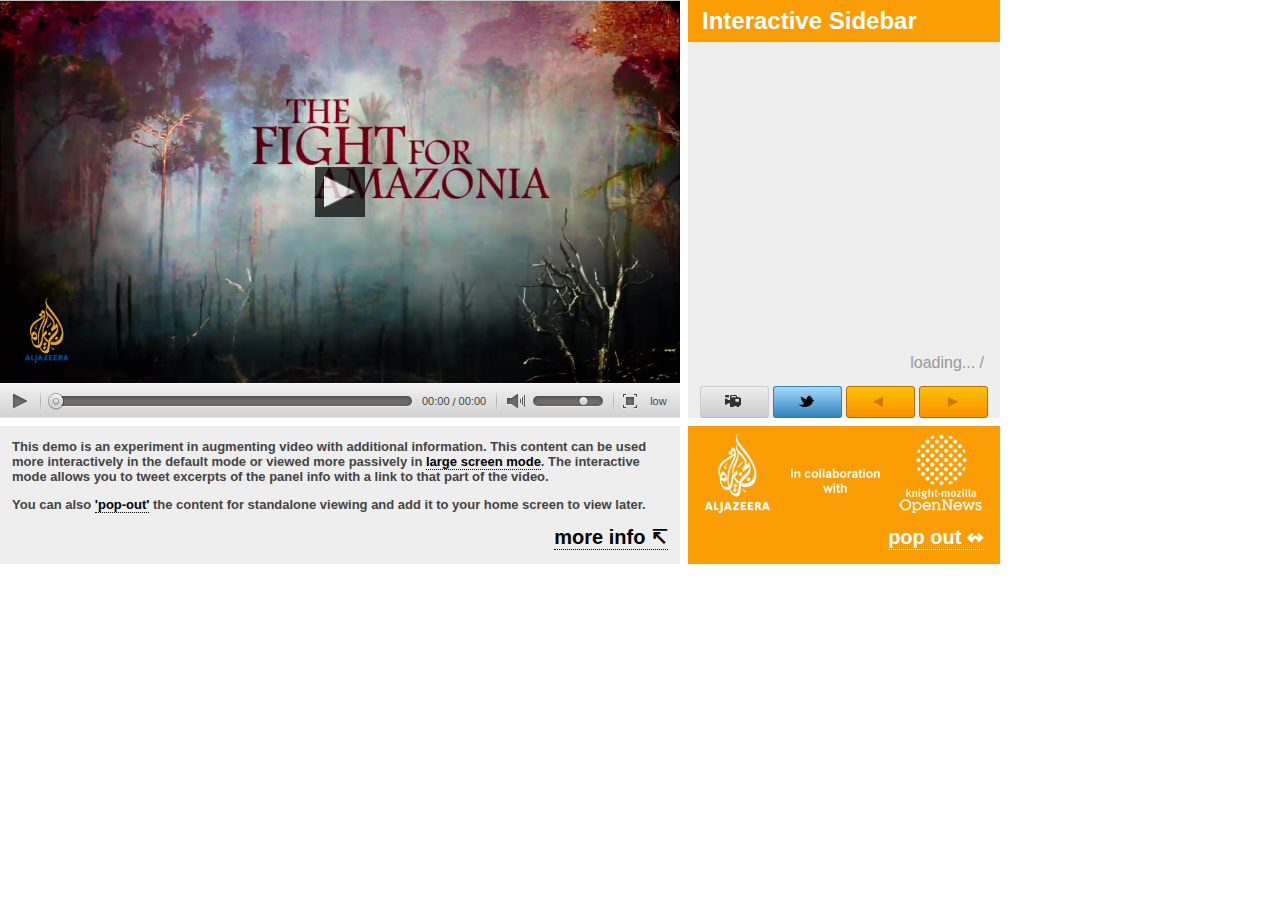
<file: pcframe.htm>
<!--

 Dual licensed under the MIT and GPL licenses.
 - http://www.opensource.org/licenses/mit-license.php
 - http://www.gnu.org/copyleft/gpl.html
 
 Author: Mark Boas - @maboa 
 Date: 1st March 2012


-->
<!DOCTYPE html>
<html>
<head>
<meta charset=utf-8 />
<meta name="apple-mobile-web-app-capable" content="yes" />

<meta name="viewport" content="width=device-width, initial-scale=1.0, maximum-scale=1.0, user-scalable=no" />  

<title>Amazonia Pt 3</title>
<meta http-equiv="Content-Type" content="text/html; charset=iso-8859-1" />
<link href="css/main.css" rel="stylesheet" type="text/css" />
<link href="css/tab.css" rel="stylesheet" type="text/css" />
<link href="skin/orman.css" rel="stylesheet" type="text/css" />
<link href="css/add2home.css" rel="stylesheet" type="text/css" />

<link rel="apple-touch-icon" href="icon-small.png" />
<link rel="apple-touch-icon" sizes="72x72" href="icon-med.png" />
<link rel="apple-touch-icon" sizes="114x114" href="icon-large.png" />
<!--<script type="text/javascript" src="http://ajax.googleapis.com/ajax/libs/jquery/1.6/jquery.min.js"></script>-->
<script type="text/javascript" src="js/jquery.min.js"></script>
<script type="text/javascript" src="js/jquery.jplayer.min.js"></script>
<script type="text/javascript" src="js/popcorn-ie8.js"></script>
<script type="text/javascript" src="js/popcorn.js"></script>
<script type="text/javascript" src="js/popcorn.superpanelator.js"></script>
<script type="text/javascript" src="js/jquery.grab.js"></script>
<script type="text/javascript" src="js/popcorn.player.js"></script>
<script type="text/javascript" src="js/popcorn.jplayer.js"></script>
<script type="text/javascript" src="js/tabletop.js"></script>

<script type="text/javascript">
//<![CDATA[
$(document).ready(function(){

	var parentUrl = "http://www.aljazeera.com/indepth/interactive/2012/04/20124107156511888.html";

	$('#viewsource').click(function() {
		window.open("view-source:" + window.location.href,'_newtab');

		return false;
	});

	var videoFullscreenWidth = 1000;
	var videoOriginalWidth = $('.player-hldr').width();
	var infoOriginalWidth = $('.info-hldr').width();

	var video = new Array();

	var data_loaded = false;


	video['lo'] = "http://bc05.ajnm.me/665003303001/665003303001_1475621762001_WEB-FFA-INTERNET--1555-26.mp4";
	video['me'] = "http://bc05.ajnm.me/665003303001/665003303001_1475632346001_WEB-FFA-INTERNET--1555-26.mp4";
	video['hi'] = "http://bc05.ajnm.me/665003303001/665003303001_1475631781001_WEB-FFA-INTERNET--1555-26.mp4";
	video['hd'] = "http://bc05.ajnm.me/665003303001/665003303001_1475648945001_WEB-FFA-INTERNET--1555-26.mp4";


	var currentVideo = 0;
	var currentQuality = 'lo';
	var currentTime = 0;

	var myPlayer = $("#jquery_jplayer_1");

	myPlayer.bind($.jPlayer.event.ready, function() {
		if(!($.browser.msie && $.browser.version < 9)) {
  			initGrabControl();
		}
 	});

	myPlayer.bind("jPlayerPopcornReady", function() {
		checkStartParam();
 	});

	initPopcorn("#jquery_jplayer_1");


	$('.quality-switch').click(function(){
		clearInstructions();
		var timeOnClick = currentTime;
		var quality = $(this).attr('q');
		myPlayer.jPlayer('setMedia', {m4v: video[quality]});
		myPlayer.jPlayer('play',timeOnClick);
		$('.jp-quality-ctrl').fadeOut();
		$('.quality-btn').hide();
		$('.quality-btn[q="'+quality+'"]').show();
		$('.jp-video-busy').show();

		_gaq.push(['_trackEvent', 'Amazonia', 'Quality button', 'switched to '+$(this).attr('q')]);

		return false;
	})


	$('.quality-btn').click(function(){

		if ($('.jp-quality-ctrl').is(':visible')) { 
			$('.jp-quality-ctrl').fadeOut();
		} else {
			$('.jp-quality-ctrl').fadeIn();			
		}


		_gaq.push(['_trackEvent', 'Amazonia', 'Quality button', 'clicked']);

		return false;
	});


 	function initGrabControl() {

		// jquery.grab event properties: event.position.x, event.position.y

		var dragEventPeriod = 250,
			dragEventOccurred = false,
			dragEventLimiterId = null,
			dragEventX = 0;

		$('#jp-play-drag').grab({

			onstart: function(){
				dragEventOccurred = false;
				clearInterval(dragEventLimiterId);
				dragEventLimiterId = setInterval(function() {
					if(dragEventOccurred) {
						grabBar(dragEventX);
						dragEventOccurred = false;
					}
				}, dragEventPeriod);
			}, onmove: function(event){
				dragEventX = event.position.x;
				dragEventOccurred = true;
			}, onfinish: function(event){
				clearInterval(dragEventLimiterId);
				dragEventOccurred = false;
			}
		});

		$('#jp-play-volume').grab({

			onstart: function(){
				//console.log('mooo');
				//console.log('jPlayerObj.css.jq.seekBar');
				dragEventOccurred = false;
				clearInterval(dragEventLimiterId);
				dragEventLimiterId = setInterval(function() {
					if(dragEventOccurred) {
						grabBarVol(dragEventX);
						dragEventOccurred = false;
					}
				}, dragEventPeriod);
			}, onmove: function(event){
				dragEventX = event.position.x;
				dragEventOccurred = true;
			}, onfinish: function(event){
				clearInterval(dragEventLimiterId);
				dragEventOccurred = false;
			}
		});
	}


	function grabBar(xDrag) { // Handles seekBar dragging
		var jPlayerObj = myPlayer.data("jPlayer");
		if(jPlayerObj.css.jq.seekBar) {
			var offset = jPlayerObj.css.jq.seekBar.offset();
			var x = xDrag - offset.left;
			var w = jPlayerObj.css.jq.seekBar.width();
			var p = 100*x/w;
			myPlayer.jPlayer("playHead", p);
		}

		_gaq.push(['_trackEvent', 'Amazonia', 'Progress bar', 'dragged']);
	}

	var volumeBar = $('.jp-volume-bar');

	function grabBarVol(xDrag) { // Handles seekBar dragging
		var jPlayerObj = myPlayer.data("jPlayer");
		if(volumeBar) {
			var offset = volumeBar.offset();
			var x = xDrag - offset.left;
			var w = volumeBar.width();
			var v = x/w;
			myPlayer.jPlayer("volume", v); // Vol is a ratio, 0 to 1.
		}

		_gaq.push(['_trackEvent', 'Amazonia', 'Volume bar', 'dragged']);
	}

	var timeline = null;

	function initPopcorn(id) {  
		$('.panel-num').text('loading...');
		var p = Popcorn.jplayer(id, video[currentQuality]);  

		var mediaLength = 3000; // arbitary number

		Tabletop.init( { key: '0AjaMSiwysxCKdFFlalU2bFRYQTU3RC16a1VDX3NnblE',
			callback: function(data, tabletop) {
				timeline = data;

				if (timeline == null || timeline[0].text == undefined){
					alert('Apologies there seems to be an issue contacting Google Docs.');

					_gaq.push(['_trackEvent', 'Amazonia', 'Google Docs', 'error']);

				} else {

	  				for (i=0; i < timeline.length; i++) {

	  					// the timeline extension requires that we are this strict

	  					if (timeline[i].text == "") timeline[i].text = undefined;
						if (timeline[i].quote == "") timeline[i].quote = undefined;
						if (timeline[i].quoter == "") timeline[i].quoter = undefined;
						if (timeline[i].img == "") timeline[i].img = undefined;

						var start = parseInt(timeline[i].start);

						//var start = timeline[i].start;

	  					p.superpanelator({
							start: start, 
							end: mediaLength, 
							target: 'timeline',
							fstarget: 'fstimeline',
							btntarget: 'jump-time',
							btnhref: 'jump-link',
							panelnum: 'panel-num',
							tweethref: 'ctrl-tweet',
							text: timeline[i].text,
							quote: timeline[i].quote,
							quoter: timeline[i].quoter,
							img: timeline[i].img,
							index: i,
							total: timeline.length,
							shareUrl : parentUrl,
							shareHash : "@AJEnglish #opennews"
						});
					}
	
					fadePanel();	
					$('.panel-num').text('1');
					$('.panel-total').text(timeline.length);
					$('#ctrl-fwd-off').hide();
					$('#ctrl-fwd').show();		
					data_loaded = true;		

					_gaq.push(['_trackEvent', 'Amazonia', 'Google Docs', 'Data Loaded']);
				}
								
			},
			simpleSheet: true
		});

	}


    function checkStartParam() {
      if (getUrlVars()["s"] != null) {    
        var s = parseInt(getUrlVars()["s"])/10;    
        myPlayer.jPlayer("play",s);
        clearInstructions();    
      }
    }

    // These events are fired as play time increments  

    function fadePanel() {
    	$('.fademe').css('opacity', 0)
  			.slideDown('slow')
  			.animate(
    			{ opacity: 1 },
    			{ queue: false, duration: 'slow' }
  			).removeClass('fademe');
    }

    function clearInstructions() {
    	$('.inst-text').remove();
    	$('#ibuttons').remove();
    	$('#start-hldr').remove();
    }

    var playingWord = 1;

    myPlayer.bind($.jPlayer.event.timeupdate, function(event) {       

		playTimeEn = event.jPlayer.status.currentPercentAbsolute;  
		currentTime = event.jPlayer.status.currentTime; 

      	fadePanel();

      	if (currentTime > 0) {
      		clearInstructions();
      	}

		var currentIndex = parseInt(($('.panel-num').text())-1);

		if (currentIndex > 0) {
			$('#ctrl-back-off').hide();
			$('#ctrl-back').show();			
		} else {
			$('#ctrl-back').hide();
			$('#ctrl-back-off').show();					
		}


		if (timeline && currentIndex == timeline.length - 1) {
			$('#ctrl-fwd').hide();
			$('#ctrl-fwd-off').show();	
		} else if (data_loaded) {	
			$('#ctrl-fwd-off').hide();	
			$('#ctrl-fwd').show();		
		}

     	var visible = $('.fs-info:visible');
      	var lastAppear = parseInt(visible.attr('start'));

    	if (currentTime > (lastAppear + 20)) {
    		visible.fadeOut();
    	}

  		$('.jp-video-busy').hide();

  		_gaq.push(['_trackEvent', 'Amazonia', 'Time Update', 'Triggered at '+currentTime]);

    });

 	myPlayer.bind($.jPlayer.event.pause, function(event) {  
 		$('.jp-video.play').show();

 		_gaq.push(['_trackEvent', 'Amazonia', 'Pause', 'Clicked']);
 	});   

 	// checks for full screen

 	myPlayer.bind($.jPlayer.event.resize, function(event) {

 		_gaq.push(['_trackEvent', 'Amazonia', 'Resized', '$.jPlayer.event.resize']);

		if(event.jPlayer.options.fullScreen) {
			$('.player-hldr').width(1000);
			$('.info-hldr').width(0);	
			$('#fstimeline').fadeIn();		

			_gaq.push(['_trackEvent', 'Amazonia', 'Full-screen', 'switched to full screen']);

   		} else {
			$('.player-hldr').width(videoOriginalWidth);
			$('.info-hldr').width(infoOriginalWidth);
			$('#fstimeline').hide();

			_gaq.push(['_trackEvent', 'Amazonia', 'Restore screen', 'restored to normal size screen']);			
   		}
	});

	myPlayer.bind($.jPlayer.event.play, function() {
		$('.jp-video-busy').show();
	});

	$('.jp-play').click(function() {

		$('.jp-video-busy').show();

		_gaq.push(['_trackEvent', 'Amazonia', 'Play', 'jPlayer Play clicked']);
	});

	$('.jp-progress').click(function() {
		$('.jp-video-busy').show();
		$('.fs-info:visible').hide();

		_gaq.push(['_trackEvent', 'Amazonia', 'Play', 'jPlayer Progress bar clicked']);
	});

	// 

	function checkStartParam() {
		if (getUrlVars()["s"] != null) {    

			var s = parseInt(getUrlVars()["s"]);    
			myPlayer.jPlayer("play",s);    
			_gaq.push(['_trackEvent', 'Amazonia', 'Start parameter', 'Triggered at '+s]);
		}
	}

	function getUrlVars() {
		var vars = [], hash;
		var myWindow = window;

		if (parent) {
			myWindow = parent.window;
		}
        
		var hashes = parentUrl.slice(parentUrl.indexOf('?') + 1).split('&');
		for(var i = 0; i < hashes.length; i++)
		{
			hash = hashes[i].split('=');
			vars.push(hash[0]);
			vars[hash[0]] = hash[1];
		}
      return vars;
    }  

	// tabswitchery

	$('#tab1').click(function() {
		$('#secondTab').hide();
		$('#thirdTab').hide();
		$('#firstTab').show();
		$('.tab').removeClass('selected');
		$(this).addClass('selected');

		_gaq.push(['_trackEvent', 'Amazonia', 'More Info', 'tab 1 clicked']);

		return false;
	});

	$('#tab2').click(function() {
		$('#thirdTab').hide();
		$('#firstTab').hide();
		$('#secondTab').show();
		$('.tab').removeClass('selected');
		$(this).addClass('selected');

		_gaq.push(['_trackEvent', 'Amazonia', 'More Info', 'tab 2 clicked']);

		return false;
	});

	$('#tab3').click(function() {
		$('#secondTab').hide();
		$('#firstTab').hide();
		$('#thirdTab').show();
		$('.tab').removeClass('selected');
		$(this).addClass('selected');

		_gaq.push(['_trackEvent', 'Amazonia', 'More Info', 'tab 3 clicked']);

		return false;
	});	

	// close overlay

	$('#close-overlay').click(function() {
		$('#overlay').fadeOut('fast');
		return false;
	});	

	$('.findout').click(function() {
		$('#overlay').fadeIn('fast');
		_gaq.push(['_trackEvent', 'Amazonia', 'More Info', 'more info clicked']);
		return false;
	});	


	$('html').click(function() {
		$('#overlay').fadeOut('fast');
		$('.jp-quality-ctrl').fadeOut('fast');
	});	

	$('#overlay').click(function(e) {
		e.stopPropogation();
	});

	$('.popout').click(function() {
		if (top.location != self.location) {
			top.location = self.location.href;
		}

		_gaq.push(['_trackEvent', 'Amazonia', 'Pop-out', 'pop-out clicked']);

		return false;
	});


	$('#ctrl-back').click(function() {

		var prevIndex = parseInt($('.panel-num').text())-2; 
		var current = $('#timeline div[data-index="'+(prevIndex+1)+'"]');

		var time = timeline[prevIndex].start;
		$('#jump-link').attr('href',time);
		$('#jump-time').text(utility.getMins(time));
		$('#ctrl-tweet').attr('href',utility.getTweet(timeline[prevIndex]));
		current.fadeOut('fast');

		if (prevIndex == 0) {
			$(this).hide();
			$('#ctrl-back-off').show();
		}

		$('#ctrl-fwd-off').hide();
		$('#ctrl-fwd').show();

		$('.panel-num').text((prevIndex+1));

		_gaq.push(['_trackEvent', 'Amazonia', 'Panel', 'back button clicked']);

		return false;
	});

	$('#ctrl-fwd').click(function() {

		//var next = $('.info-item:hidden').last().parent();

		//var nextIndex = next.attr('data-index');
		var nextIndex = parseInt($('.panel-num').text());
		var next = $('#timeline div[data-index="'+nextIndex+'"]');
		var time = timeline[nextIndex].start;
		$('#jump-link').attr('href',time);
		$('#jump-time').text(utility.getMins(time));
		$('#ctrl-tweet').attr('href',utility.getTweet(timeline[nextIndex]));
		next.fadeIn('fast');

		if (parseInt(nextIndex)+1 == timeline.length) {
			$(this).hide();
			$('#ctrl-fwd-off').show();
		}

		$('#ctrl-back-off').hide();
		$('#ctrl-back').show();

		$('.panel-num').text((nextIndex+1));

		_gaq.push(['_trackEvent', 'Amazonia', 'Panel', 'forward button clicked']);

		return false;
	});

	$('.jump-btn').click(function() {
		$('.jp-video-busy').show();
      	var jumpTo = parseInt($(this).attr('href')); 
      	myPlayer.jPlayer('play',jumpTo);

      	_gaq.push(['_trackEvent', 'Amazonia', 'Panel', 'jump button clicked']);

		return false;
	});

	$('.largescreen').click(function() {
		$('.jp-full-screen').trigger('click');
		return false;
	});

	$('.d-play a').live('click',function(){
		$('.jp-play').trigger('click');
		return false;
	});

});



var addToHomeConfig = {
	autostart: false
};

if (top.location == self.location) {
	setTimeout(function () {
     addToHome.show();
  }, 1000);
}


</script>
<script type="application/javascript" src="js/add2home.js"></script>

<!-- GA @start code -->
<script type="text/javascript">

  var _gaq = _gaq || [];
  //_gaq.push(['_setAccount', 'UA-30542235-1']); // aljazeera.com

  _gaq.push(['_setAccount', 'UA-3557377-3']); // happyworm.com
  
  _gaq.push(['_trackPageview']);

  (function() {
    var ga = document.createElement('script'); ga.type = 'text/javascript'; ga.async = true;
    ga.src = ('https:' == document.location.protocol ? 'https://ssl' : 'http://www') + '.google-analytics.com/ga.js';
    var s = document.getElementsByTagName('script')[0]; s.parentNode.insertBefore(ga, s);
  })();

</script>
<!-- GA @end code -->

</head>
<body>
	<div class="app-hldr">
		<div class="player-hldr">
			<div id="jp_container_1" class="jp-video jp-video-360p">
				<div id="jquery_jplayer_1" class="jp-jplayer"></div>

					<!--main containers for our controls-->
		    		<div class="jp-gui">
		    			<div class="jp-video-play">
		    				<span class="jp-video-play-icon"><img src="video-play.png"/></span>
		    			</div>

		    			<div class="jp-video-busy" style="display:none">
		    				<span class="jp-video-busy-icon"><img src="ajax-loader.gif"/></span>
		    			</div>

		    			<div class="jp-quality-ctrl" style="display:none">
		    				<ul>
		    					<li><a class="quality-switch" q="lo" href="#">low</a></li>
		    					<li><a class="quality-switch" q="me" href="#">med</a></li>
		    					<li><a class="quality-switch" q="hi" href="#">high</a></li>
		    					<li><a class="quality-switch" q="hd" href="#">HD</a></li>
							</ul>
		    			</div>

		    			<div id ="fstimeline" class="fullscreen-info" style="display:none">
		    			</div>


		    			<!--<div class="jp-screen-loader"></div>-->
		        		<div class="jp-interface">
		            	<div class="jp-controls-holder">
								<!--play and pause buttons-->
								<a href="#" class="jp-play" tabindex="1">play</a>
								<a href="#" class="jp-pause" tabindex="1">pause</a>
								<span class="separator sep-1"></span>
								 
								<!--progress bar-->
								<div class="jp-progress">
									<div class="jp-seek-bar">
								    	<div class="jp-play-bar"><span id="jp-play-drag"></span></div>
									</div>
								</div>
								 
								<!--time notifications-->
								<div class="jp-current-time"></div>
								<span class="time-sep">/</span>
								<div class="jp-duration"></div>
								<span class="separator sep-2"></span>
								 
								<!--mute / unmute toggle-->
								<a href="javascript:;" class="jp-mute" tabindex="2" title="mute">mute</a>
								<a href="javascript:;" class="jp-unmute" tabindex="2" title="unmute">unmute</a>
								 
								<!--volume bar-->
								<div class="jp-volume-bar">
									<div class="jp-volume-bar-value"><span id="jp-play-volume" class="handle"></span></div>
								</div>
								<span class="separator sep-2"></span>
								 
								<!--full screen toggle-->
								<a href="#" class="jp-full-screen" tabindex="3" title="full screen">full screen</a>
								<a href="#" class="jp-restore-screen" tabindex="3" title="restore screen">restore screen</a>

								<div class="jp-quality">
									<a class="quality-btn" q="lo" href="#">low</a>
									<a class="quality-btn" q="me" href="#" style="display:none">med</a>
									<a class="quality-btn" q="hi" href="#" style="display:none">high</a>
									<a class="quality-btn" q="hd" href="#" style="display:none">HD</a>
								</div>

		            	</div><!--end jp-controls-holder-->
		        		</div><!--end jp-interface-->
		    		</div><!--end jp-gui-->

					<!--unsupported message-->
					<div class="jp-no-solution">
				   	<span>Update Required</span>
				   	The version of Flash you are using is not supported.
					</div>
			
				</div><!--end jp_container_1-->
			</div>

			<h1 class="info-title">
				Interactive Sidebar
			</h1>
			<div class="info-hldr">
				
				<div id="timeline" class="info">

				</div>
				<div class="panel-num-hldr">
					<span class="panel-num"></span> / <span class="panel-total"></span>
				</div>
				<div class="control-hldr">
					<a id="jump-link" class="clean-gray jump-btn" href="30">
						<img class="button-img" src="images/vcamera_small.png"><span id="jump-time"></span></a>
					<a id="ctrl-tweet" class="twitter-blue" target="_blank" href="#">
						<img class="button-img" src="images/twitter.png"></a>
					<a style="display:none" id="ctrl-back" class="aj-orange" target="_blank" href="#">
						<img class="button-img" src="images/left-arrow.png"></a>
					<span id="ctrl-back-off" class="aj-orange" target="_blank" href="#">
						<img class="button-img" src="images/left-arrow-inactive.png"></span>
					<a style="display:none" id="ctrl-fwd" class="aj-orange" target="_blank" href="#">
						<img id="ctrl-fwd" class="button-img" src="images/right-arrow.png"></a>
					<span id="ctrl-fwd-off" class="aj-orange" target="_blank" href="#">
						<img id="ctrl-fwd" class="button-img" src="images/right-arrow-inactive.png"></span>
				</div>
			</div> 
		</div> <!-- end .player-hldr -->

		<div class="footer-hldr">
			<div class="project-info-hldr">
				<p>
					This demo is an experiment in augmenting video with additional information. This content can be used more interactively in the default mode or viewed more passively in <a href="#" class="largescreen">large screen mode</a>. The interactive mode allows you to tweet excerpts of the panel info with a link to that part of the video.
				</p>		
				<p>
					You can also <a href="#" class="popout">'pop-out'</a> the content for standalone viewing and add it to your home screen to view later.
				</p>	
				<p>
					<a class="more-info findout" href="#">more info ↸</a>
				</p>	
			</div>

			<div class="corner-hldr">
				<div class="logos">
					<a href="http://www.aljazeera.com/" target="_blank" class="left-logo"><img src="logos/aljazeera.png"></a>
					<img class="collaborate" src="logos/collaborate.png">
					<a href="http://mozillaopennews.org/" target="_blank"><img src="logos/opennews.png"></a>
				</div>
				<p><!--<a href="#" id="viewsource" class="corner-link">view source ↬</a>-->
				   <a href="#" class="corner-link pop-link popout">pop out ↭</a>
				</p> 
			</div>
		</div>
	</div> <!-- end .app-hldr -->


	<div id="overlay" style="display:none">
		<div id="close-overlay"><a href=""><img src="close.png"/></a></div>
		<div class="tabs">

    		<ul class="tabNavigation">
        		<li><a class="tab selected" id ="tab1" href="#">about the project</a></li>
        		<li><a class="tab" id ="tab2" href="#">technology used</a></li>
        		<li><a class="tab" id ="tab3" href="#">credits</a></li>
    		</ul> 
	
    		<div class ="tabPage" id="firstTab" >  
    			<p>The idea behind this project was to augment video with additional material and to provide the viewer with a level of interaction without significantly distracting from the main content.</p>
    			<p>For the editor's convenience the content is pulled live from an online spreadsheet.</p>
    			<p>Ideas for future implementations include the use of word accurate hyperlinked transcripts, full support for mobile devices and second-screen synchronisation.</p>
    			<p>We're just experimenting. We'd love to hear your thoughts on what we have implemented so far and any ideas you may have to improve the experience as we iterate.</p>
    			<p>This project was created as part of the <a href="http://www.mozillaopennews.org/" target="_blank">Knight-Mozilla Open News ↬</a> initiative. All code is free, open-source and suitably licensed.
    			</p>
    			<p><a href="http://www.mozillaopennews.org/"><img src="ONlogotype_wide2.png" /></a></p>
	    	</div>
	
    		<div class ="tabPage" id="secondTab" style="display:none">
				<p>This project built entirely of client-side code. That is to say code that runs in the browser. Which means less stress on the server but more importantly that you can deploy, run and alter simply on a server of your choice. The only tool required is a text editor.</p>
				<p>We use HTML, JavaScript and CSS, with these three elements we can control design, function and behaviour in multiple browsers and on multiple devices.</p>
				<p>Inspired by others - we use and build upon open libraries made freely available. Where possible, we contribute back to these projects in an attempt to keep the open and free eco-system thriving.</p>
				<p>Libraries we used include <a href="http://jquery.com">jQuery</a>, <a href="http://jPlayer.org">jPlayer</a>, <a href="https://github.com/jussi-kalliokoski/jQuery.grab">grab.js</a>, <a href="http://popcornjs.org/">Popcorn.js</a>, <a href="http://builtbybalance.com/Tabletop/">Tabletop.js</a> and <a href="http://cubiq.org/add-to-home-screen">add2home.js</a>.</p>
				<p>These are just demos, experimentation with new ideas and technologies - we're just gluing bits together and iterating as fast as we can. We'll do the optimisation later.</p> 
				<p><a class="logo-small" href="http://jquery.org/"><img src="jquery.png"/></a><a class="logo-small" href="http://jplayer.org/"><img src="jplayer.png"/></a><a class="logo-small" href="http://popcornjs.org/"><img src="popcorn.png"/></a></p>
    		</div>

    		<div class ="tabPage" id="secondTab" style="display:none">
				<p>Ideas for future implementations include the use of word accurate hyperlinked transcripts, full support for mobile devices and second-screen synchronisation.</p>	 
    		</div>
	
    		<div class ="tabPage" id="thirdTab" style="display:none">
    			<table class="credits">
					<tr>
						<td>
						<ul>
    					<li>2 [Ilka Franzmann]</li>
						<li>3 [Nasa]</li>
						<li>4 [The Fight for Amazonia]</li></li>
						<li>5 [CC: Jeff Ogden (W163)]</li>
						<li>6 [Gallo/Getty]</li>
						<li>7 [The Fight for Amazonia]</li>
						<li>8 [The Fight for Amazonia]</li>
						<li>9 [The Fight for Amazonia]</li>
						<li>10 [Al Jazeera]</li>
						<li>13 [Gallo/Getty]</li>
						<li>15 [CC: Rei-arthur]</li></li>
						<li>16 [Gallo/Getty]</li>
						<li>17 [Gallo/Getty]</li>
						<li>18 [Gallo/Getty]</li>
						<li>20 [Gallo/Getty]</li>
						<li>22 [Al Jazeera]</li>
						<li>23 [Rodrigo Fonseca]</li>
						<li>25 [Gallo/Getty]</li>
						<li>28 [Al Jazeera]</li>
						<li>29 [Al Jazeera]</li>
						<li>32 [Al Jazeera]</li>
						<li>34 [Al Jazeera]</li>
						<li>37 [Al Jazeera]</li>
						<li>43 [Gallo/Getty]</li>
						<li>47 [The Fight for Amazonia]</li>
						<li>48 [Gallo/Getty]</li>
						<li>50 [Gallo/Getty]</li>
						<li>52 [Al Jazeera]</li>
						<li>55 [Gallo/Getty]</li>
						<li>57 [Nho on Flickr]</li>
						</ul>
						</td>
					
					
						<td>
						<ul>
						<li>61 [Gallo/Getty]</li>
						<li>64 [EPA]</li>
						<li>68 [EPA]</li>
						<li>72 [EPA]</li>
						<li>73 [EPA]</li>
						<li>75 [The Fight for Amazonia]</li>
						<li>76 [Gallo/Getty]</li>
						<li>80 [The Fight for Amazonia]</li>
						<li>84 [Gallo/Getty]</li>
						<li>86 [Public Domain]</li>
						<li>87 [Gallo/Getty]</li>
						<li>89 [The daredevil pilots of Colombia]</li>
						<li>90 [EPA]</li>
						<li>91 [Gallo/Getty]</li>
						<li>92 [The Fight for Amazonia]</li>
						<li>94 [EPA]</li>
						<li>95 [EPA]</li>
						<li>96 [EPA]</li>
						<li>98 [EPA]</li>
						<li>99 [EPA]</li>
						<li>100 [EPA]</li>
						<li>101 [EPA]</li>
						<li>102 [Gallo/Getty]</li>
						<li>103 [Gallo/Getty]</li>
						<li>106 [EPA]</li>
						<li>107 [Living the language]</li>
						<li>110 [Getty]</li>
						<li>111 [EPA]</li>
						<li>112 [Getty]</li>
						<li>113 [EPA]</li>
						</ul>
						</td>
					
					
						<td>
						<ul>
						<li>119 [EPA]</li>
						<li>120 [EPA]</li>
						<li>123 [Getty]</li>
						<li>124 [Gallo/Getty]</li>
						<li>126 [Gallo/Getty]</li>
						<li>127 [EPA]</li>
						<li>129 [EPA]</li>
						<li>132 [EPA]</li>
						<li>134 [EPA]</li>
						<li>136 [EPA]</li>
						<li>137 [EPA]</li>
						<li>138 [EPA]</li>
						<li>141 [Getty]</li>
						<li>142 [EPA]</li>
						<li>143 [Getty]</li>
						<li>144 [Getty]</li>
						<li>145 [Gallo/Getty]</li>
						<li>147 [Al Jazeera]</li>
						<li>149 [EPA]</li>
						<li>151 [Gallo/Getty]</li>
						<li>152 [Gallo/Getty]</li>
						<li>154 [EPA]</li>
						<li>156 [The flying men of Yungas Valley]</li>
						<li>158 [EPA]</li>
						<li>161 [Al Jazeera]</li>
						<li>163 [The Fight for Amazonia]</li>
						</ul>
						</td>
					</tr>

				</table>
	    	</div>  


		</div>
	</div>
</body>

</html>
</file>
<file: css/main.css>
body {
    font-family: Arial;
    font-size: 12px;
    margin: 0;
    background-color: #fff;
    padding: 0;
}

.app-hldr {
  width: 1000px;
}

.player-hldr {
	float: left;
	width: 680px;
  background-color: #111;
}

.info-hldr {
	float: left;
	width :288px;
	margin-left: 8px;
	background-color: #eee;
	padding: 12px;	
	height :352px;
}

.info-title {
  float: left;
  width : 298px;
	margin: 0 0 0 8px;
  padding: 7px 0px 7px 14px;  
  background-color: #FB9D04;
  color: #fff;
}

.info {
	height : 320px;
  width: 284px;
	overflow: auto;
  overflow: hidden; 
}

.info-item {
	/*border-top:1px solid #ccc;*/
  width: 280px;
  /*height: 320px;*/
  padding-bottom: 40px;
}

#timeline .info-item {
  height: 320px;
}

#fstimeline .info-item {
  overflow: hidden;
}

.player {
	height:48px;
}


.info-image {
	float:left;
	padding : 2px 8px 4px 0;
}

.info-text {
	padding: 0 4px 0 4px;
  color: #444;
  line-height: 16px;
}

.info-intro {
  font-size: 16px;
  line-height: 20px;
}

#fstimeline .info-text, #fstimeline .info-quote {
   color: #fff;
}

.info-text a{
  text-decoration: none;
  color : #444;
  border-bottom: 1px dotted #999;
  
}

.info-text a:hover{
  text-decoration: none;
  border-bottom: 1px dotted #000;
}

#fstimeline .info-text a{
  color: #ddd;
}

#fstimeline .info-text a:hover{
  color: #fff;
}

.info-controls {
  display:block;
  margin-top : 16px;
  clear: both;
  width:284px;

}

.info-nav {
	margin-top:24px;
	padding: 8px;
  width: 284px;
  display:block;
	/*position:absolute;*/
}

.info-social {
  width: 380px;
	margin-left: 180px;
}

.info-quote {
  font-size: 14px;
  font-style: italic;
  color:#444;
  padding: 0 8px 0 8px;
  line-height: 18px;
}

.info-quoter {
  text-align:right;
  font-size: 14px;
  color:#444;
  padding-right: 8px;
}

#fstimeline .info-quoter{
  color: #ddd;
}


/*
.shadow {
    -webkit-box-shadow:0px 0px 20px rgba(0,0,0,.3);
    -moz-box-shadow:0px 0px 20px rgba(0,0,0,.3);
    box-shadow:0px 0px 20px rgba(0,0,0,.3);
}
*/


/* clean gray
*******************************************************************************/
a.clean-gray {
  display:block;
  text-decoration: none;

  background-color: #eeeeee;
  background-image: -webkit-gradient(linear, left top, left bottom, color-stop(0%, #eeeeee), color-stop(100%, #cccccc));
  background-image: -webkit-linear-gradient(top, #eeeeee, #cccccc);
  background-image: -moz-linear-gradient(top, #eeeeee, #cccccc);
  background-image: -ms-linear-gradient(top, #eeeeee, #cccccc);
  background-image: -o-linear-gradient(top, #eeeeee, #cccccc);
  background-image: linear-gradient(top, #eeeeee, #cccccc);
  border: 1px solid #ccc;
  border-bottom: 1px solid #bbb;
  -webkit-border-radius: 3px;
  -moz-border-radius: 3px;
  -ms-border-radius: 3px;
  -o-border-radius: 3px;
  border-radius: 3px;
  color: #333;
  font: bold 9px "Lucida Grande", "Lucida Sans Unicode", "Lucida Sans", Geneva, Verdana, sans-serif;
  line-height: 1;
  padding: 8px;
  text-align: center;
  text-shadow: 0 1px 0 #eee;
  width: 51px; 
  float: left;
  margin-top:12px;
}

/* required for IE 8/9 */

a.clean-gray img{
  border : 0;
}
  
 a.clean-gray:hover {
    background-color: #dddddd;
    background-image: -webkit-gradient(linear, left top, left bottom, color-stop(0%, #dddddd), color-stop(100%, #bbbbbb));
    background-image: -webkit-linear-gradient(top, #dddddd, #bbbbbb);
    background-image: -moz-linear-gradient(top, #dddddd, #bbbbbb);
    background-image: -ms-linear-gradient(top, #dddddd, #bbbbbb);
    background-image: -o-linear-gradient(top, #dddddd, #bbbbbb);
    background-image: linear-gradient(top, #dddddd, #bbbbbb);
    border: 1px solid #bbb;
    border-bottom: 1px solid #999;
    cursor: pointer;
    text-shadow: 0 1px 0 #ddd; 
}


/* twitter blue
*******************************************************************************/
a.twitter-blue {
  display:block;
  text-decoration: none;

  background-color: #a4d8fe;
  background-image: -webkit-gradient(linear, left top, left bottom, color-stop(0%, #eeeeee), color-stop(100%, #cccccc));
  background-image: -webkit-linear-gradient(top, #a4d8fe, #3383bb);
  background-image: -moz-linear-gradient(top, #a4d8fe, #3383bb);
  background-image: -ms-linear-gradient(top, #a4d8fe, #3383bb);
  background-image: -o-linear-gradient(top, #a4d8fe, #3383bb);
  background-image: linear-gradient(top, #a4d8fe, #3383bb);
  border: 1px solid #3383bb;
  border-bottom: 1px solid #2679b4;
  -webkit-border-radius: 3px;
  -moz-border-radius: 3px;
  -ms-border-radius: 3px;
  -o-border-radius: 3px;
  border-radius: 3px;
  color: #333;
  font: bold 11px "Lucida Grande", "Lucida Sans Unicode", "Lucida Sans", Geneva, Verdana, sans-serif;
  line-height: 1;
  padding: 8px;
  text-align: center;
  text-shadow: 0 1px 0 #eee;
  width: 51px; 
  float: left;
  margin-left:4px;
  margin-top:12px;

}

/* required for IE 8/9 */

a.twitter-blue img{
  border : 0;
}
  
  
 a.twitter-blue:hover {
    background-color: #88c3ed;
    background-image: -webkit-gradient(linear, left top, left bottom, color-stop(0%, #dddddd), color-stop(100%, #bbbbbb));
    background-image: -webkit-linear-gradient(top, #88c3ed, #2679b4);
    background-image: -moz-linear-gradient(top, #88c3ed, #2679b4);
    background-image: -ms-linear-gradient(top, #88c3ed, #2679b4);
    background-image: -o-linear-gradient(top, #88c3ed, #2679b4);
    background-image: linear-gradient(top, #88c3ed, #2679b4);
    border: 1px solid #2679b4;
    border-bottom: 1px solid #999;
    cursor: pointer;
    text-shadow: 0 1px 0 #2679b4; 
}

  
 a.twitter-blue :active {
    border: 1px solid #aaa;
    border-bottom: 1px solid #888;
    -webkit-box-shadow: inset 0 0 5px 2px #aaaaaa, 0 1px 0 0 #eeeeee;
    -moz-box-shadow: inset 0 0 5px 2px #aaaaaa, 0 1px 0 0 #eeeeee;
    box-shadow: inset 0 0 5px 2px #aaaaaa, 0 1px 0 0 #eeeeee; 
}

/* AJ Orange
*******************************************************************************/
.aj-orange {
  display:block;
  text-decoration: none;

  background-color: #fac101;
  background-image: -webkit-gradient(linear, left top, left bottom, color-stop(0%, #fac101), color-stop(100%, #fa9101));
  background-image: -webkit-linear-gradient(top, #fac101, #fa9101);
  background-image: -moz-linear-gradient(top, #fac101, #fa9101);
  background-image: -ms-linear-gradient(top, #fac101, #fa9101);
  background-image: -o-linear-gradient(top, #fac101, #fa9101);
  background-image: linear-gradient(top, #fac101, #fa9101);
  border: 1px solid #bc6d00;
  border-bottom: 1px solid #bc6d00;
  -webkit-border-radius: 3px;
  -moz-border-radius: 3px;
  -ms-border-radius: 3px;
  -o-border-radius: 3px;
  border-radius: 3px;
  color: #333;
  font: bold 11px "Lucida Grande", "Lucida Sans Unicode", "Lucida Sans", Geneva, Verdana, sans-serif;
  line-height: 1;
  padding: 8px;
  text-align: center;
  text-shadow: 0 1px 0 #eee;
  width: 51px; 
  float: left;
  margin-left:4px;
  margin-top:12px;

}

/* required for IE 8/9 */

.aj-orange img{
  border : 0;
}
  
  
a.aj-orange:hover {
    background-color: #bc6d00;
    background-image: -webkit-gradient(linear, left top, left bottom, color-stop(0%, #fac101), color-stop(100%, #bc6d00));
    background-image: -webkit-linear-gradient(top, #fa9101, #bc6d00);
    background-image: -moz-linear-gradient(top, #fa9101, #bc6d00);
    background-image: -ms-linear-gradient(top, #fa9101, #bc6d00);
    background-image: -o-linear-gradient(top, #fa9101, #bc6d00);
    background-image: linear-gradient(top, #fa9101, #bc6d00);
    border: 1px solid #663b00;
    border-bottom: 1px solid #663b00;
    cursor: pointer;
    text-shadow: 0 1px 0 #663b00; 
}

  
.aj-orange :active {
    border: 1px solid #aaa;
    border-bottom: 1px solid #888;
    -webkit-box-shadow: inset 0 0 5px 2px #aaaaaa, 0 1px 0 0 #eeeeee;
    -moz-box-shadow: inset 0 0 5px 2px #aaaaaa, 0 1px 0 0 #eeeeee;
    box-shadow: inset 0 0 5px 2px #aaaaaa, 0 1px 0 0 #eeeeee; 
}


.button-img {
	padding-right : 4px;
}

div.fullscreen-info {
    position:absolute;
    top:0;
    left:0;
    width:100%;
    cursor:pointer;
    background-color:rgba(0,0,0,0); /* Makes IE9 work with the active area over the whole video area. IE6/7/8 only have the button as active area. */
}


div.fullscreen-info .info-item{
    position:relative;
    display:block;
    background-color : #000000;
    color: #fff;
    font-size: 14px;
    opacity: 0.7;
    filter:alpha(opacity=70); 
    width: 296px;
    max-height: 272px;
    left:678px;
    top:8px;
    padding:8px;
    z-index:999999;
}

div.footer-hldr {
  margin-top: 8px;
  width: 1000px;
  height: 138px;
  background-color: #fff;
  float: left;
}

div.thumb-hldr {
  width: 336px;
  height: 138px;
  float: left;
  margin-right: 8px;
}

div.project-info-hldr {
  font-size: 13px;
  font-weight:bold;
  color:#444; 
  padding: 0 12px 0 12px;
  width: 656px;
  height: 138px;
  margin-right: 8px;
  background-color: #eee;
  float: left;
}

div.project-info-hldr a{
  text-decoration: none;
  color: #000;
  border-bottom: 1px dotted #000;
}

div.corner-hldr {
  font-size: 13px;
  font-weight:bold;
  padding: 0 16px 0 16px;
  width: 280px;
  height: 138px;
  color: #fff;
  background-color: #FB9D04;
  float: left;
}

div.corner-hldr a{
  text-decoration: none;
  color: #fff;
  border-bottom: 1px dotted #fff;
}

div.corner-hldr a:hover{
  text-decoration: none;
  color: #444;
  border-bottom: 1px dotted #444;
}

div.corner-hldr a{
  text-decoration: none;
  color: #fff;
  border-bottom: 1px dotted #fff;
}

div.popout-hldr a{
  width: 32px;
  padding: 8px 6px 8px 10px;
  float:right;
  margin-top: -40px;
}  

.viewsource-hldr {
  text-align:right;
  margin-top:-27px;
}

#overlay {
  position:absolute;
  top:0;
  left:0;
  width:1000px;
  height:563px;  
  /*background-color:#999;*/
  /*opacity: 0.9;
  filter:alpha(opacity=90); */
  background-color: rgba(100,100,100,0.9);
  z-index: 9999999;
}

#close-overlay {
  position:absolute;
  top:88px;
  left:792px;
}

p a.inst {
  width:31px;
  margin:0 18px 0 4px;
}

p a.start {
  width:244px;
  height: 36px;
  margin:20px 23px 0 4px;
  font-size: 30px;
}

.logo-small {
  margin-right:26px;
  margin-top:60px;
}

.logos img {
  padding-left: 10px;
  padding-top: 8px;
  border: 0px;
}

div.logos a {
  text-decoration: none;
  border: 0;
}

div.logos a:hover {
  text-decoration: none;
  border: 0;
}

a.left-logo img {
  padding-left: 0;
}

.corner-link {
  font-size: 20px;
  /*margin-left:62px;*/
  float: left;
}

.pop-link {
  float: right;
  margin-top: -5px;
}

.collaborate {
  padding-bottom: 16px;
}

.more-info {
  font-size: 20px;
  float: right;
}

.panel-num-hldr {
  float: right;
  margin-top: -20px;
  padding-right: 4px;
  font-size: 16px;
  color: #999;
}

.credits {
  font-size: 10px;
}

.d-play {
  font-size: 16px;
  padding-left: 4px;
  padding-top: 24px;
  color: #444;
  font-weight: bold;
}

.d-play a {
  text-decoration: none;
  color: #000;
  border-bottom: 1px dotted #444;
}

.d-play a:hover {
  text-decoration: none;
  border-bottom: 1px dotted #444;
}
</file>
<file: css/tab.css>
ol, ul {
	list-style: none;
}


.tabs {
	width: 600px;
	float: left;
	display: inline; /* fix fo IE double-margins bug */
	margin-left:190px;
	margin-top:40px;
}


.tabNavigation {
	width: 600px;
	overflow:hidden;
	padding: .5em 0;
	padding-bottom:20px;
	margin-bottom: -14px;

}

.tabNavigation li{
	float: left;
	margin-right: 2px;
}

.tabNavigation li a{
	padding: 4px 20px 3px 8px;
	background-color:#fb9d04;
	border: 4px solid #fb9d04;
	color: #10367d;
	text-decoration:none;
	font-size:16px;
	font-weight:bold;
	-webkit-border-top-left-radius: 4px;
	-webkit-border-top-right-radius: 4px;
	-moz-border-radius-topleft: 4px;
	-moz-border-radius-topright: 4px;
	border-top-left-radius: 4px;
	border-top-right-radius: 4px;
}

.tabNavigation li a.selected {
	background-color:#fff;
	border: 4px solid #fff;
	color: #f78411;
}

.tabPage {
	width: 600px;
	height: 380px;
	padding:8px;
	background-color:#fff;
	border: 4px solid #fff;
	font-size:14px;
	overflow:hidden;
	color: #333;
	-webkit-border-radius: 4px;
	-webkit-border-top-left-radius: 0;
	-moz-border-radius: 4px;
	-moz-border-radius-topleft: 0;
	border-radius: 4px;
	border-top-left-radius: 0;
}

.tab-desc {
	width: 140px;
	float: left;
	display:inline;
}

.tab-desc a{
	text-decoration:none;
	color: #019be3;
}

.tab-desc a:hover{
	text-decoration:underline;
}
</file>
<file: skin/orman.css>
.jp-video {
    font-family:"Helvetica Neue", Helvetica, Arial, sans-serif;
    position:relative;
}
.jp-video-360p {
    width:680px;
}
.jp-video-full {
    width:1000px;
    height:563px;
    position:static !important;
    position:relative
}
.jp-video-full .jp-jplayer {
    top: 0;
    left: 0;
    position: fixed !important; position: relative; /* Rules for IE6 (full-screen) */
    overflow: hidden;
    z-index:1000;
}
 
.jp-video-full .jp-gui {
    position: fixed !important; position: static; /* Rules for IE6 (full-screen) */
    top: 0;
    left: 0;
    width:100%;
    height:100%;
    z-index:1000;
}
.jp-video-full .jp-interface {
    position: absolute !important; position: relative; /* Rules for IE6 (full-screen) */
    bottom: 0;
    left: 0;
    z-index:1000;
}

.jp-interface {
    position: relative;
    width:100%;
    height: 35px;
 
    background-image: -webkit-linear-gradient(top, rgb(242, 242, 242), rgb(209, 209, 209));
    background-image: -moz-linear-gradient(top, rgb(242, 242, 242), rgb(209, 209, 209));
    background-image: -o-linear-gradient(top, rgb(242, 242, 242), rgb(209, 209, 209));
    background-image: -ms-linear-gradient(top, rgb(242, 242, 242), rgb(209, 209, 209));
    background-image: linear-gradient(top, rgb(242, 242, 242), rgb(209, 209, 209));
    filter: progid:DXImageTransform.Microsoft.gradient(GradientType=0,StartColorStr='#f2f2f2', EndColorStr='#d1d1d1');
 
    -webkit-box-shadow:
        inset 0px 1px 0px #f7f7f7,
        inset 0px -1px 0px #e2e2e2;
    -moz-box-shadow:
        inset 0px 1px 0px #f7f7f7,
        inset 0px -1px 0px #e2e2e2;
    box-shadow:
        inset 0px 1px 0px #f7f7f7,
        inset 0px -1px 0px #e2e2e2;
}
 
div.jp-controls-holder {
    clear: both;
    width:680px;
    margin: 0 auto;
 
    position: relative;
    overflow:hidden;
}

.jp-video-full div.jp-controls-holder {
    width:1000px;
}

a.jp-play,
a.jp-pause {
    width:40px;
    height:35px;
    float:left;
    text-indent:-9999px;
    outline:none;
}
 
a.jp-play {
    background: url("sprite.png") 0 0 no-repeat;
}
 
a.jp-pause {
    background: url("sprite.png") -40px 0 no-repeat;
    display: none;
}
 
.separator {
    background-image:url("separator.png");
    background-repeat:no-repeat;
    width: 2px;
    height: 35px;
    float:left;
    margin-top: 7px;
    margin-right: 10px;
}

.jp-progress {
    background: #706d6d;
 
    -webkit-border-radius:5px;
    -moz-border-radius:5px;
    border-radius:5px;
 
    -webkit-box-shadow:
        inset 0px 1px 4px rgba(0,0,0,.4),
        0px 1px 0px rgba(255,255,255,.4);
    -moz-box-shadow:
        inset 0px 1px 4px rgba(0,0,0,.4),
        0px 1px 0px rgba(255,255,255,.4);
    box-shadow:
        inset 0px 1px 4px rgba(0,0,0,.4),
        0px 1px 0px rgba(255,255,255,.4);
 
    width:360px;
    height:10px;
    float:left;
    margin-top: 13px;
}

.jp-video-full .jp-progress {
    width:680px;
}
 
.jp-seek-bar {
    width:0px;
    height:100%;
    cursor: pointer;
}
 
.jp-seeking-bg {
    background:#575555;
    -webkit-border-radius:5px;
    -moz-border-radius:5px;
    border-radius:5px;
}
 
.jp-play-bar {
    background: url("play-bar.png") left repeat-x;
    width:0px;
    height:10px;
    position:relative;
    z-index: 9999;
 
    -webkit-border-radius:5px;
    -moz-border-radius:5px;
    border-radius:5px;
}
 
.jp-play-bar span {
    position:absolute;
    top: -3px;
    right: -12px;
 
    background:url("handle.png") no-repeat center;
    width: 16px;
    height: 17px;
}



.jp-screen-loader {
    position:absolute;
    display:block;
    background-color : #000000;
    opacity: 0.7;
    filter:alpha(opacity=70); /* For IE8 and earlier */
    width: 50px;
    height: 50px;

    left:50%;
    right:50%;
}


.jp-current-time {
    float: left;
    display:inline;
}
.jp-duration {
    float: left;
    display:inline;
    text-align: right;
}
.jp-video .jp-current-time {
    margin-left:10px;
}
.jp-video .jp-duration {
    margin-right:10px;
}
.time-sep {
    float:left;
    margin: 13px 3px 0 3px;
 
    font-size:11px;
    font-family:Arial;
    color:#444444;
}

.jp-video a.jp-mute,
.jp-video a.jp-unmute {
    text-indent:-9999px;
    float:left;
 
    height: 35px;
    outline:none;
}
 
.jp-mute {
    float:left;
    background: url("sprite.png") -80px 0 no-repeat;
    margin-top: 1px;
    margin-left: -10px;
    width: 35px;
}
 
a.jp-unmute {
    background: url("sprite.png") -115px 0 no-repeat;
    margin-top: 1px;
    margin-left: -13px;
    display: none;
    width: 38px;
}
 
.jp-volume-bar {
    float:left;
    margin-top: 13px;
    margin-right: 10px;
    overflow:hidden;
    width:70px;
    height:10px;
    cursor: pointer;
 
    background: #706d6d;
 
    -webkit-border-radius:5px;
    -moz-border-radius:5px;
    border-radius:5px;
 
    -webkit-box-shadow:
        inset 0px 1px 4px rgba(0,0,0,.4),
        0px 1px 0px rgba(255,255,255,.4);
    -moz-box-shadow:
        inset 0px 1px 4px rgba(0,0,0,.4),
        0px 1px 0px rgba(255,255,255,.4);
    box-shadow:
        inset 0px 1px 4px rgba(0,0,0,.4),
        0px 1px 0px rgba(255,255,255,.4);
}
 
.jp-volume-bar-value {
    background: transparent;
    width:0px;
    height:10px;
    position: relative;
}
 
.jp-volume-bar-value span {
    position:absolute;
    top: 0px;
    right: 0px;
 
    background:url("volume.png") no-repeat center;
    width: 11px;
    height: 10px;
}

.jp-full-screen {
    background: url("sprite.png") -150px 0 no-repeat;
    float:left;
    width: 40px;
    height: 35px;
    text-indent:-9999px;
    margin-left: -15px;
    outline:none;
}
 
.jp-restore-screen {
    background: url("sprite.png") -150px 0 no-repeat;
    float:left;
    width: 40px;
    height: 35px;
    text-indent:-9999px;
    margin-left: -15px;
    outline:none;
}

div.jp-video div.jp-video-play, div.jp-video div.jp-video-busy, div.jp-video div.jp-quality-ctrl{
    position:absolute;
    top:0;
    left:0;
    width:100%;
    cursor:pointer;
    background-color:rgba(0,0,0,0); /* Makes IE9 work with the active area over the whole video area. IE6/7/8 only have the button as active area. */
}

div.jp-video-360p div.jp-video-play, div.jp-video-360p div.jp-video-busy, div.jp-video-360p div.jp-quality-ctrl{
    height:383px;
}
div.jp-video-full div.jp-video-play, div.jp-video-full div.jp-video-busy, div.jp-video-full div.jp-quality-ctrl{
    height:100%;
    z-index:1000;
}

.jp-video-play-icon, .jp-video-busy-icon{
    position:relative;
    display:block;
    background-color : #000000;
    opacity: 0.7;
    filter:alpha(opacity=70); 
    width: 50px;
    height: 50px;
    margin-left : -25px;
    margin-top : -25px;
    left:50%;
    top:50%;
    z-index:9999999;
}

.jp-video-play-icon img, .jp-video-busy-icon img {
    display:block;
    width: 31px;
    height: 31px;
    padding: 9px;
    left:50%;
}


.jp-current-time,
.jp-duration,
.jp-quality{
    font-size:11px;
    font-family:Arial;
    color:#444444;
    margin-top: 12px;
    float:left;
}

.jp-quality a,
.jp-quality-ctrl a{
    text-decoration : none; 
    color:#444444;
    z-index: 9999;
}

.jp-quality-ctrl ul{
    position:relative;
    
    background-image: -webkit-linear-gradient(top, rgb(209, 209, 209), rgb(242, 242, 242));
    background-image: -moz-linear-gradient(top, rgb(209, 209, 209), rgb(242, 242, 242));
    background-image: -o-linear-gradient(top, rgb(209, 209, 209), rgb(242, 242, 242));
    background-image: -ms-linear-gradient(top, rgb(209, 209, 209), rgb(242, 242, 242));
    background-image: linear-gradient(top, rgb(209, 209, 209), rgb(242, 242, 242));
    filter: progid:DXImageTransform.Microsoft.gradient(GradientType=0,StartColorStr='#d1d1d1', EndColorStr='#f2f2f2');
 
    font-size:11px;
    font-family:Arial;
    color:#444444;
    width: 24px;
    height: 70px;
    left:640px;
    top:294px;
    z-index: 9999;
    padding: 8px 8px 0 8px;
}

.jp-video-full .jp-quality-ctrl ul {
    left:960px;
    top:440px    
}

.jp-quality-ctrl li {
    padding-bottom: 4px;
}
</file>
<file: css/add2home.css>
/**
 *
 * Main container
 *
 */
#addToHomeScreen {
	z-index:9999;
	-webkit-user-select:none;
	-webkit-box-sizing:border-box;
	width:240px;
	font-size:15px;
	padding:12px 14px;
	text-align:left;
	font-family:helvetica;
	background-image:-webkit-gradient(linear,0 0,0 100%,color-stop(0,#fff),color-stop(0.02,#eee),color-stop(0.98,#ccc),color-stop(1,#a3a3a3));
	border:1px solid #505050;
	-webkit-border-radius:8px;
	-webkit-background-clip:padding-box;
	color:#333;
	text-shadow:0 1px 0 rgba(255,255,255,0.75);
	line-height:130%;
	-webkit-box-shadow:0 0 4px rgba(0,0,0,0.5);
}

#addToHomeScreen.addToHomeIpad {
	width:268px;
	font-size:18px;
	padding:14px;
}

/**
 *
 * The 'wide' class is added when the popup contains the touch icon
 *
 */
#addToHomeScreen.addToHomeWide {
	width:296px;
}

#addToHomeScreen.addToHomeIpad.addToHomeWide {
	width:320px;
	font-size:18px;
	padding:14px;
}

/**
 *
 * The balloon arrow
 *
 */
#addToHomeScreen .addToHomeArrow {
	position:absolute;
	background-image:-webkit-gradient(linear,0 0,100% 100%,color-stop(0,rgba(204,204,204,0)),color-stop(0.4,rgba(204,204,204,0)),color-stop(0.4,#ccc));
	border-width:0 1px 1px 0;
	border-style:solid;
	border-color:#505050;
	width:16px; height:16px;
	-webkit-transform:rotateZ(45deg);
	bottom:-9px; left:50%;
	margin-left:-8px;
	-webkit-box-shadow:inset -1px -1px 0 #a9a9a9;
	-webkit-border-bottom-right-radius:2px;
}


/**
 *
 * The balloon arrow for iPad
 *
 */
#addToHomeScreen.addToHomeIpad .addToHomeArrow {
	-webkit-transform:rotateZ(-135deg);
	background-image:-webkit-gradient(linear,0 0,100% 100%,color-stop(0,rgba(238,238,238,0)),color-stop(0.4,rgba(238,238,238,0)),color-stop(0.4,#eee));
	-webkit-box-shadow:inset -1px -1px 0 #fff;
	top:-9px; bottom:auto; left:50%;
}


/**
 *
 * Close button
 *
 */
#addToHomeScreen .addToHomeClose {
	-webkit-box-sizing:border-box;
	position:absolute;
	right:4px;
	top:4px;
	width:18px;
	height:18px; line-height:14px;
	text-align:center;
	text-indent:1px;
	-webkit-border-radius:9px;
	background:rgba(0,0,0,0.12);
	color:#707070;
	-webkit-box-shadow:0 1px 0 #fff;
	font-size:16px;
}


/**
 *
 * The '+' icon, displayed only on iOS < 4.2
 *
 */
#addToHomeScreen .addToHomePlus {
	font-weight:bold;
	font-size:1.3em;
}


/**
 *
 * The 'share' icon, displayed only on iOS >= 4.2
 *
 */
#addToHomeScreen .addToHomeShare {
	display:inline-block;
	width:18px;
	height:15px;
	background-repeat:no-repeat;
	background-image:url([data-uri]);
	background-size:18px 15px;
	text-indent:-9999em;
	overflow:hidden;
}


/**
 *
 * The touch icon (if available)
 *
 */
#addToHomeScreen .addToHomeTouchIcon {
	display:block;
	float:left;
	-webkit-border-radius:6px;
	-webkit-box-shadow:0 1px 3px rgba(0,0,0,0.5),
		inset 0 0 2px rgba(255,255,255,0.9);
	background-repeat:no-repeat;
	width:57px; height:57px;
	-webkit-background-size:57px 57px;
	margin:0 12px 0 0;
	border:1px solid #333;
	-webkit-background-clip:padding-box;
}


/**
 *
 * The 'share' icon for retina display
 *
 */
@media all and (-webkit-min-device-pixel-ratio: 2) {
	#addToHomeScreen .addToHomeShare {
		background-image:url([data-uri]);
	}
}
</file>
